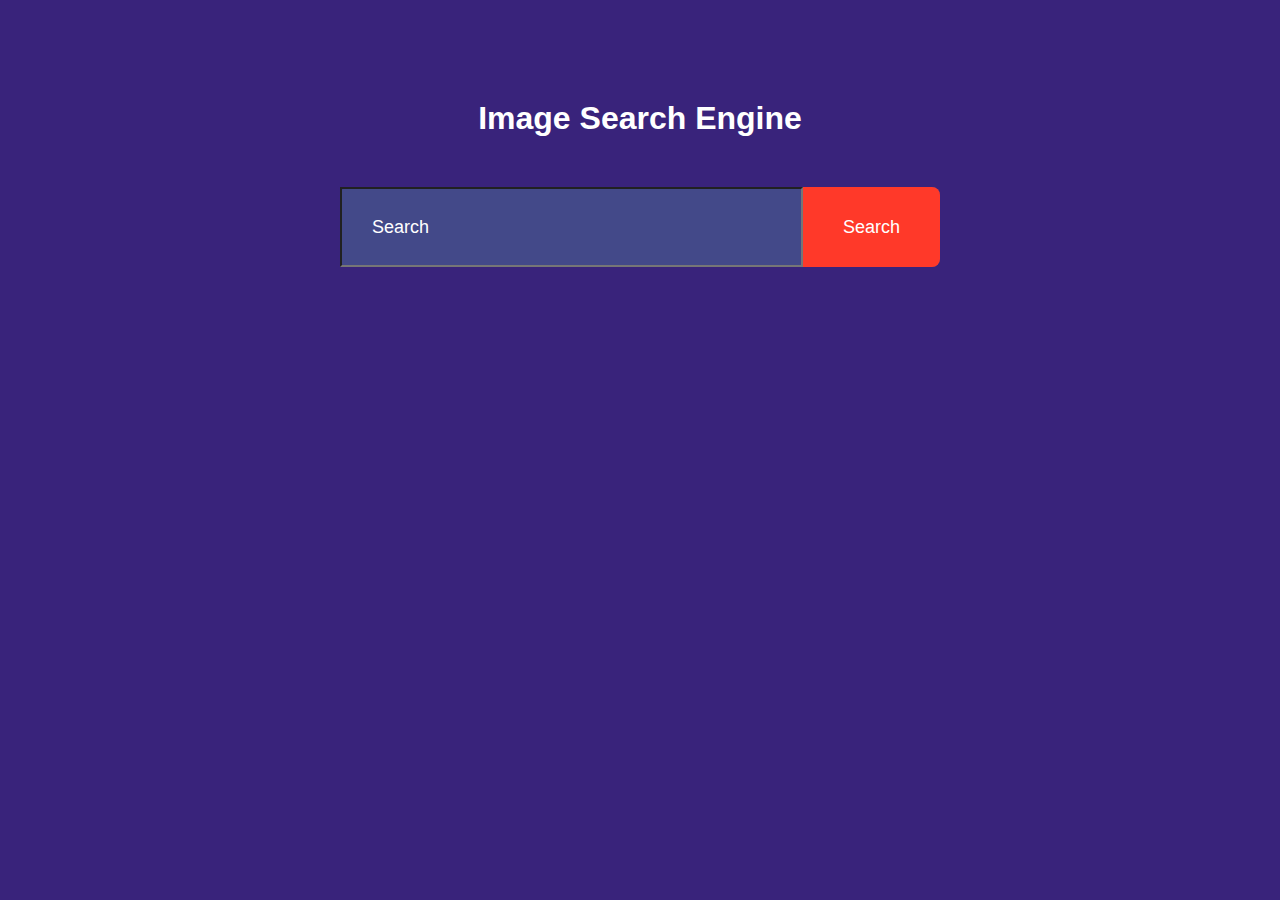
<file: index.html>
<!DOCTYPE html>
<html lang="en">
<head>
    <meta charset="UTF-8">
    <meta name="viewport" content="width=device-width, initial-scale=1.0">
    <title>Image Search Engine</title>
    <link rel="stylesheet" href="Image_Search.css">
</head>
<body>
    <h1>Image Search Engine</h1>
    <form id="search-form">
        <input type="text" id="search-box" placeholder="Search">
        <button id="search">Search</button> 
    </form>
    <div id="search-result"></div>
    <button id="show-more-btn">Show More</button>
</body>
<script src="Image_Search.js"></script>
</html>
</file>
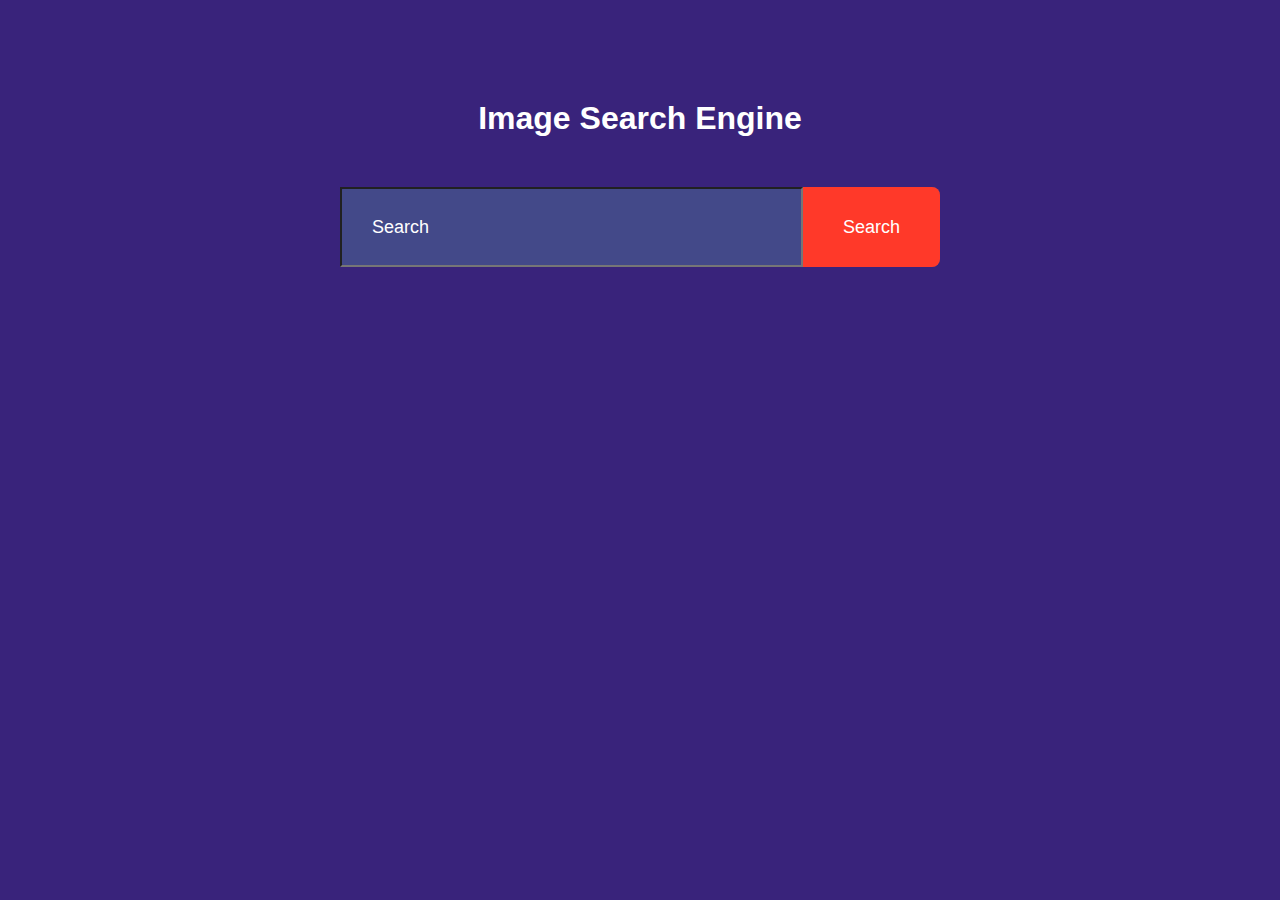
<file: Image_Search.html>
<!DOCTYPE html>
<html lang="en">
<head>
    <meta charset="UTF-8">
    <meta name="viewport" content="width=device-width, initial-scale=1.0">
    <title>Image Search Engine</title>
    <link rel="stylesheet" href="Image_Search.css">
</head>
<body>
    <h1>Image Search Engine</h1>
    <form id="search-form">
        <input type="text" id="search-box" placeholder="Search">
        <button id="search">Search</button> 
    </form>
    <div id="search-result"></div>
    <button id="show-more-btn">Show More</button>
</body>
<script src="Image_Search.js"></script>
</html>
</file>
<file: Image_Search.css>
*{
    margin: 0;
    padding: 0;
    font-family: sans-serif;
    box-sizing: border-box;
}

body{
    color:white;
    background:#39237b;
}

h1{
    text-align: center;
    margin: 100px auto 50px;
    font-weight: 600;
}

form{
    width:90%;
    max-width: 600px;
    margin: auto;
    height: 80px;
    background: #434989;
    display: flex;
    align-items: center;
    border-radius: 8px;
}

form input{
    flex: 1;
    height: 100%;
    outline: 0;
    background: transparent;
    color: white;
    font-size: 18px;
    padding: 0 30px;
}

form button{
    padding: 0 40px;
    height: 100%;
    background: #ff3929;
    color: white;
    font-size: 18px;
    border: 0;
    outline: 0;
    border-top-right-radius: 8px;
    border-bottom-right-radius: 8px;
    cursor: pointer;
}

::placeholder{
    color:white;
    font-size: 18px;
}

#show-more-btn{
    background: #ff3929;
    color: white;
    border: 0;
    outline: 0;
    padding: 10px 20px;
    margin: 10px auto 100px;
    cursor: pointer;
    display: none;
}

#search-result{
    width:80%;
    margin: 100px auto 50px;
    display: grid;
    grid-template-columns: 1fr 1fr 1fr;
    grid-gap: 40px;
}

#search-result img{
    width:100%;
    height: 230px;
    object-fit: cover;
}
</file>
